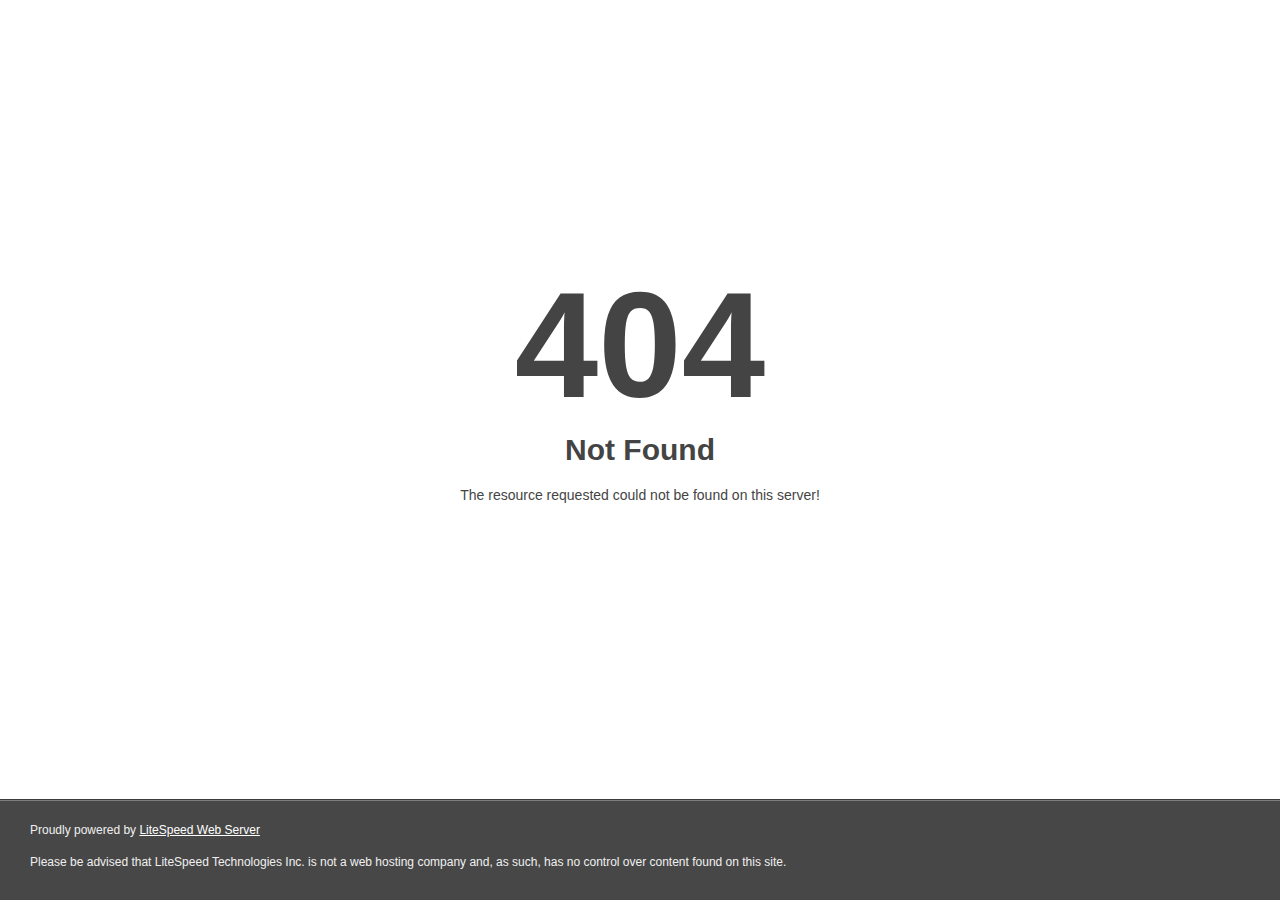
<file: author02.html>
<!DOCTYPE html>
<html style="height:100%">
<head>
<meta name="viewport" content="width=device-width, initial-scale=1, shrink-to-fit=no" />
<title> 404 Not Found
</title></head>
<body style="color: #444; margin:0;font: normal 14px/20px Arial, Helvetica, sans-serif; height:100%; background-color: #fff;">
<div style="height:auto; min-height:100%; ">     <div style="text-align: center; width:800px; margin-left: -400px; position:absolute; top: 30%; left:50%;">
        <h1 style="margin:0; font-size:150px; line-height:150px; font-weight:bold;">404</h1>
<h2 style="margin-top:20px;font-size: 30px;">Not Found
</h2>
<p>The resource requested could not be found on this server!</p>
</div></div><div style="color:#f0f0f0; font-size:12px;margin:auto;padding:0px 30px 0px 30px;position:relative;clear:both;height:100px;margin-top:-101px;background-color:#474747;border-top: 1px solid rgba(0,0,0,0.15);box-shadow: 0 1px 0 rgba(255, 255, 255, 0.3) inset;">
<br>Proudly powered by  <a style="color:#fff;" href="http://www.litespeedtech.com/error-page">LiteSpeed Web Server</a><p>Please be advised that LiteSpeed Technologies Inc. is not a web hosting company and, as such, has no control over content found on this site.</p></div></body></html>
</file>
